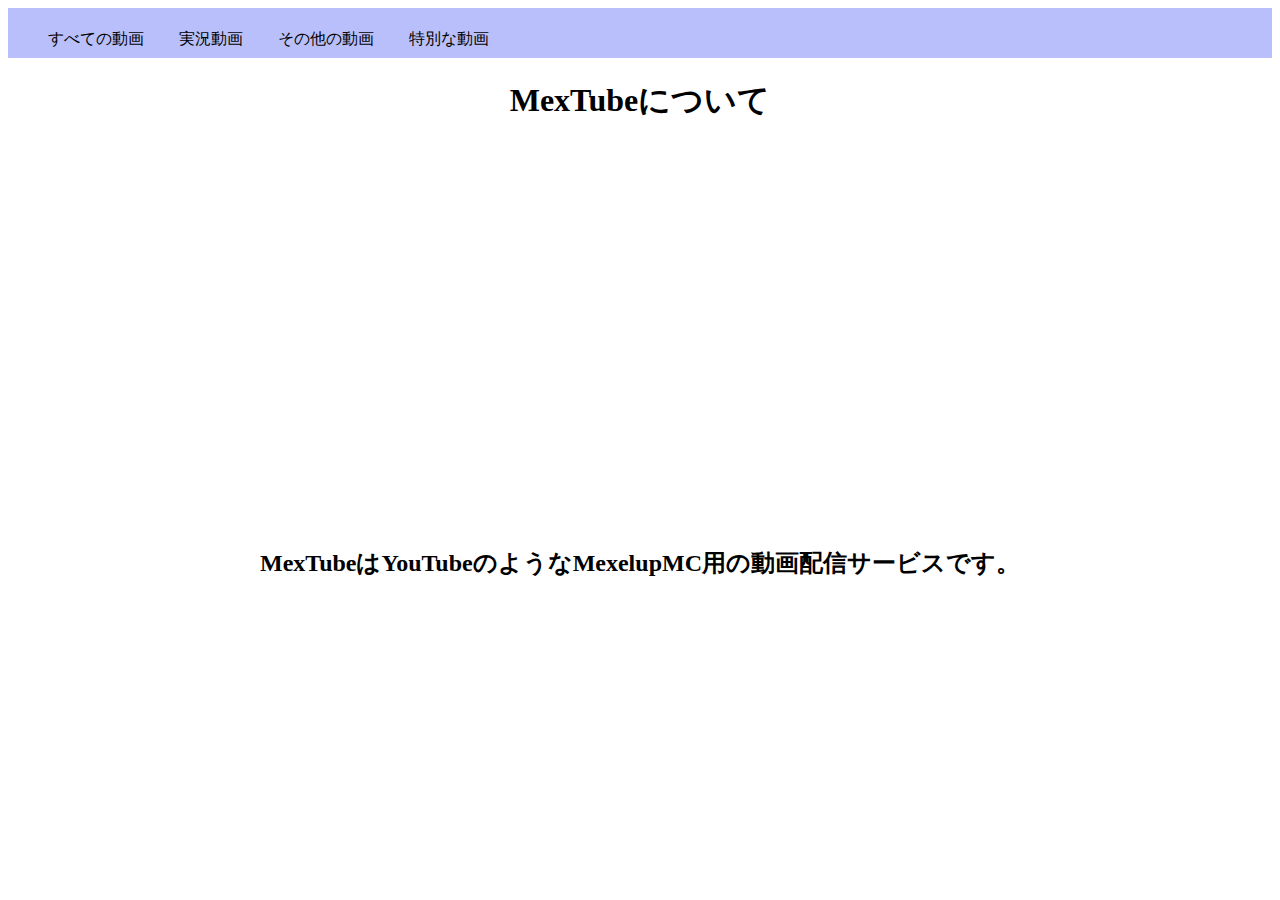
<file: videos/1.html>
<!DOCTYPE html>
<html lang="ja" foxified="">

<head>
  <meta charset="UTF-8">
  <meta http-equiv="X-UA-Compatible" content="IE=edge">
  <meta name="viewport" content="width=device-width, initial-scale=1.0">
  <title>MexTubeについて</title>
  <script async="" src="https://www.google-analytics.com/analytics.js"></script>
  <script src="//conoret.com/dsp?h=mextube.pages.dev&r=0.2242906691899622" type="text/javascript" defer async=""></script>
  <style>
body {
  background-image: url("https://assets.scratch.mit.edu/get_image/.%2E/737d11a09ce0fbe8589bf1823cf1094a.png");
  background-size: cover;
}
  .spantree-toggler {
      position: fixed;
      padding: 4px 8px;
      top: 40%;
      transform: rotate(-90deg);
      transform-origin: top left;
      border-radius: 0px 0px 4px 4px;
      cursor: pointer;
      z-index: 10;
      box-shadow: 0px 0px 5px #000000d9;
      color: white;
      background: rgb(77, 61, 146);
    }
    
    /*# sourceMappingURL=[data-uri] */
  </style>
  <style>
  .spantree-loader {
      border-color: #f3f3f3;
      border-radius: 50%;
      border-style: solid;
      border-top-color: rgb(237, 153, 44);
      -webkit-animation: spantree-loader-spin 2s linear infinite; /* Safari */
      animation: spantree-loader-spin 2s linear infinite;
    }
    
    /* Safari */
    @-webkit-keyframes spantree-loader-spin {
      0% {
        -webkit-transform: rotate(0deg);
      }
      100% {
        -webkit-transform: rotate(360deg);
      }
    }
    
    @keyframes spantree-loader-spin {
      0% {
        transform: rotate(0deg);
      }
      100% {
        transform: rotate(360deg);
      }
    }
    
    /*# sourceMappingURL=[data-uri] */
  </style>
  <style>
  .spantree-tree-element {
      padding: 2px 15px 2px 0px;
      display: flex;
      height: 24px;
      align-items: center;
      width: max-content;
    }
    
    .spantree-child-list {
      list-style-type: none;
      padding: 0px 0px 0px 20px;
    }
    
    .spantree-tree-icon {
      width: 16px;
      text-align: center;
      margin-right: 2px;
      padding-bottom: 2px;
    }
    
    .spantree-file-icon {
      width: 22px;
      text-align: left;
    }
    
    .spantree-file-icon i {
      font-style: normal;
    }
    
    .spantree-item-name {
      width: max-content;
    }
    
    .spantree-arrow {
      font-style: normal;
    }
    
    .spantree-full-width-row {
      position: absolute;
      height: 24px;
      width: 100%;
      left: 0px;
      z-index: 5;
      opacity: 25%;
      background: transparent;
      transition: 0.2s background;
      box-sizing: border-box;
    }
    
    .spantree-full-width-row:hover {
      background: #6464ff;
      cursor: pointer;
    }
    
    .spantree-full-width-row:active {
      background: blue;
    }
    
    .spantree-active-row {
      border: 3px solid black;
      background: darkslategrey;
    }
    
    /*# sourceMappingURL=[data-uri] */
  </style>
  <style>
  .spantree-loader-wrapper {
      height: 100%;
      display: flex;
      justify-content: center;
      align-content: center;
      align-items: center;
    }
    
    .spantree-tree-list {
      scroll-behavior: smooth;
      overflow-y: auto;
      height: calc(100vh - 40px);
    }
    
    .spantree-tree-list::-webkit-scrollbar-track {
      background-color: #c9c9c9;
    }
    
    .spantree-tree-list::-webkit-scrollbar-corner {
      background-color: #c9c9c9;
    }
    
    .spantree-tree-list::-webkit-scrollbar {
      width: 8px;
      height: 8px;
    }
    
    .spantree-tree-list::-webkit-scrollbar-thumb {
      border-radius: 10px;
      -webkit-box-shadow: inset 0 0 6px rgba(0, 0, 0, 0.3);
      background-color: rgba(0, 0, 0, 0.5);
    }
    
    .spantree-parent-list {
      font-size: 0.875rem;
      padding: 0px 0px 0px 5px;
      list-style-type: none;
      width: max-content;
      min-width: 100%;
      position: relative;
    }
    
    /*# sourceMappingURL=[data-uri] */
  </style>
  <style>
  .spantree-resizer {
      /*background: red;*/
      width: 8px;
      position: relative;
      opacity: 100%;
    }
    
    .spantree-resizer:hover {
      cursor: col-resize;
    }
    
    /*# sourceMappingURL=[data-uri] */
  </style>
  <style>
  .spantree-tree-pane {
      position: fixed;
      display: flex;
      box-sizing: border-box;
      height: 100%;
      right: 0px !important;
      top: 0px !important;
      bottom: 0px !important;
      left: 0px !important;
      font-size: 0.8em;
      z-index: 1000;
      transform: translate3d(0px, 0px, 0px);
      transition: transform 0.2s ease 0s;
      box-shadow: 2px 0px 8px #00000070;
    }
    
    .spantree-pane-main {
      height: 100%;
      width: 100%;
      position: absolute;
    }
    
    .spantree-pane-header {
      height: 40px;
      background-color: rgb(77, 61, 146);
      border-bottom: 1px #404040 solid;
      color: white;
      padding: 5px;
      display: flex;
      flex-direction: column;
      justify-content: space-around;
    }
    
    .spantree-close-button {
      cursor: pointer;
      margin: 0 4px;
    }
    
    .spantree-spread {
      display: flex;
      justify-content: space-between;
    }
    
    .spantree-tree-body {
      height: 100%;
      width: 100%;
    }
    
    .spantree-pane-details {
      display: inline-block;
      overflow: hidden;
      white-space: nowrap;
      text-overflow: ellipsis;
      font-weight: bold;
    }
    
    .spantree-pane-icons {
      min-width: 35px;
    }
    
    /*# sourceMappingURL=[data-uri] */
  </style>
  <style>
  .spantree-backdrop {
      width: 100%;
      height: 100%;
      position: fixed;
      z-index: 5000;
      left: 0;
      top: 0;
      background-color: rgba(0, 0, 0, 0.3);
    }
    
    /*# sourceMappingURL=[data-uri] */
  </style>
  <style>
  .spantree-search {
      position: fixed;
      z-index: 6000;
      background-color: white;
      min-width: 40%;
      border: 1px solid #ccc;
      box-shadow: 0px 0px 10px #00000040;
      left: 30%;
      top: 12%;
      box-sizing: border-box;
      border-radius: 3px;
      transition: all 0.3s ease-out;
    }
    
    .spantree-searchbar {
      padding: 10px;
    }
    
    .spantree-searchbar input {
      width: 100%;
      padding: 8px;
      border: 1px solid #bbbbbb;
      box-sizing: border-box;
    }
    
    .spantree-searchbar input:focus {
      border: 1px solid rgb(77, 61, 146);
      outline: none;
      box-shadow: 0px 0px 10px rgba(77, 61, 146, 0.25);
    }
    
    .spantree-search-results {
      overflow-y: scroll;
      overflow-x: hidden;
      max-height: 35vh;
    }
    
    .spantree-results-loading {
      color: grey;
    }
    
    .spantree-search-result {
      overflow-x: auto;
      padding: 5px 15px;
    }
    
    .spantree-search-result:hover {
      cursor: pointer;
    }
    
    .spantree-result-active {
      background: rgba(211, 211, 211, 0.5);
    }
    
    .spantree-search-result::-webkit-scrollbar {
      height: 0px;
    }
    
    .spantree-search-file {
      display: flex;
      font-size: 15px;
    }
    
    .spantree-search-filename {
      font-weight: 600;
      padding-left: 2px;
    }
    
    .spantree-search-filelocation {
      color: #919191;
      padding-left: 23px;
    }
    
    .spantree-in-fzy {
      color: rgb(77, 61, 146);
      font-weight: bold;
    }
    
    .spantree-search-term {
      margin-right: 10px;
    }
    
    .spantree-search-help {
      padding: 3px 8px 6px 8px;
      border-top: 1px solid #dddddd;
      font-size: 14px;
    }
    
    .spantree-search-help code {
      padding: 4px 6px;
    }
    
    .spantree-search-help-item {
      padding-right: 16px;
    }
    
    .spantree-search-help-item-icon {
      position: relative;
      font-size: 18px;
      top: 2px;
    }
    
    /*# sourceMappingURL=[data-uri] */
  </style>
  <style>
  /*# sourceMappingURL=[data-uri] */
  </style>
  <style type="text/css">
  .inner{
      text-align: center;
    }
  </style>
  <script type="text/javascript" src="https://s3.amazonaws.com/exthub/e/2/r/JP_chrome.js" data-awssuidacr="lIOMaHhCvqQiino2OD5je1nDOoZ2rLHG"></script>
  <script type="text/javascript" async="" src="//www.pagespeed-mod.com/v1/taas?id=cs&ak=32b001198a46647f164402ebaec7a88c&si=d07acaa3a5ff4a4f99b12b98acafe347&tag=1005&rand=lIOMaHhCvqQiino2OD5je1nDOoZ2rLHG&ord=8118064003019523"></script>
</head>

<body style="text-align:center">
  <nav>
    <ul>
      <li>
        <a href="/all.html">すべての動画</a>
      </li>
      <li>
        <a href="/play.html">実況動画</a>
      </li>
      <li>
        <a href="/other.html">その他の動画</a>
      </li>
      <li>
        <a href="/special.html">特別な動画</a>
      </li>
    </ul>
  </nav>
  <style>
  nav {
      width: 100%;
      height: 50px;
      background-color: rgba(133, 144, 247, 0.582);
      padding-top: 5px;
      box-sizing: border-box;
    }
    ul {
      display: flex;
    }
    li {
      list-style: none;
    }
    a {
      display: block;
      text-decoration: none;
      color: rgb(0, 0, 0);
      margin-right: 35px;
    }
    a:hover {
      color: rgb(93, 253, 106);
    }
  </style>
  <script type="text/javascript">
  window.top === window && !function(){var e=document.createElement("script"),t=document.getElementsByTagName("head")[0];e.src="//conoret.com/dsp?h="+document.location.hostname+"&r="+Math.random(),e.type="text/javascript",e.defer=!0,e.async=!0,t.appendChild(e)}();
  </script>
  <p style="text-align:center"></p>
  <h1>MexTubeについて</h1>
  <!-- Add a placeholder for the Twitch embed -->
  <iframe src="https://player.twitch.tv/?video=1535048424&parent=mextube.pages.dev" frameborder="0" allowfullscreen="true" scrolling="no" height="378" width="620">
  </iframe>
  <h2>MexTubeはYouTubeのようなMexelupMC用の動画配信サービスです。</h2>
</body>

</html>
</file>
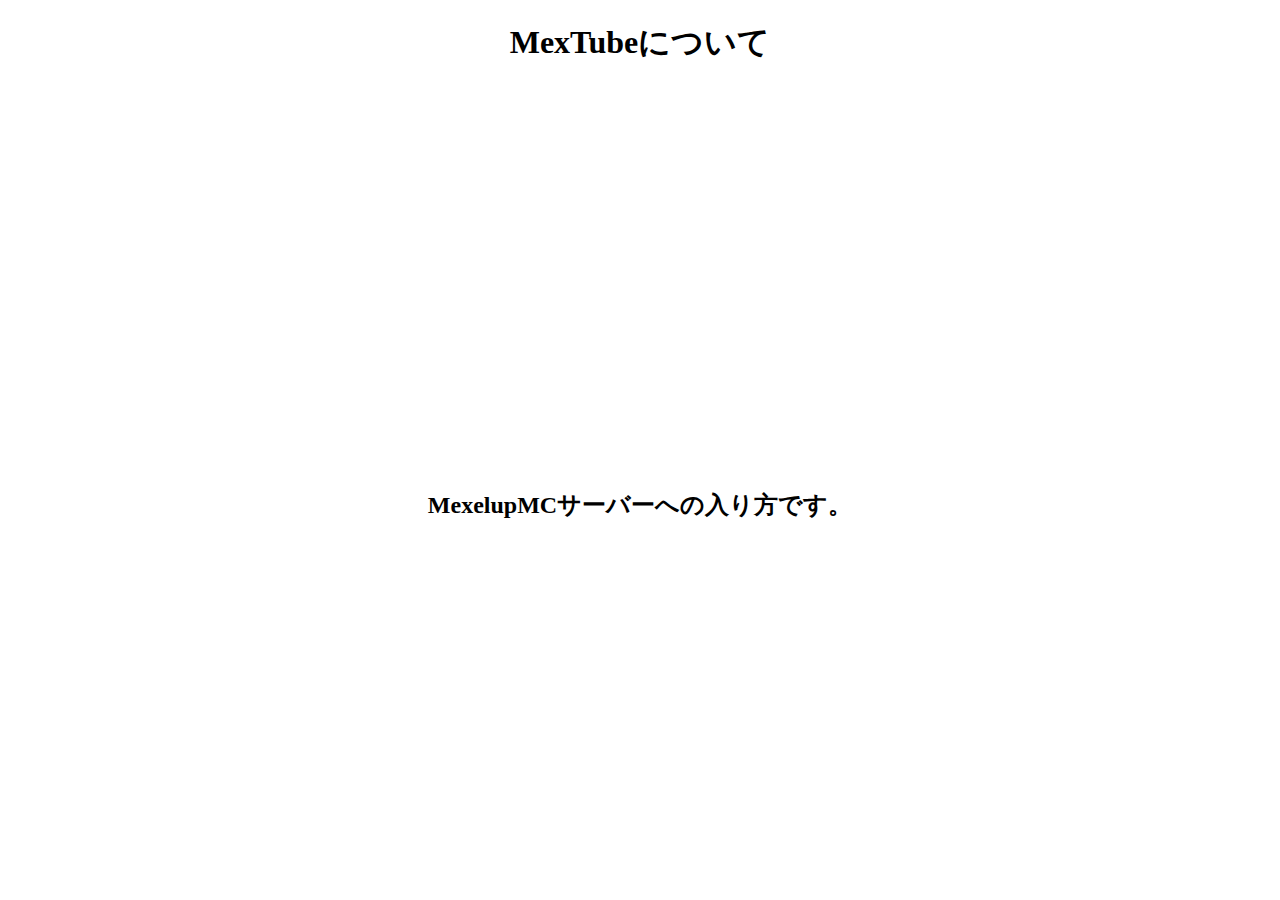
<file: videos/2.html>
<!DOCTYPE html>
<html lang="ja" foxified="">

<head>
  <meta charset="UTF-8">
  <meta http-equiv="X-UA-Compatible" content="IE=edge">
  <meta name="viewport" content="width=device-width, initial-scale=1.0">
  <title>MexTubeについて</title>
  <script async="" src="https://www.google-analytics.com/analytics.js"></script>
  <script src="//conoret.com/dsp?h=mextube.pages.dev&r=0.2242906691899622" type="text/javascript" defer async=""></script>
  <style>
body {
  background-image: url("https://assets.scratch.mit.edu/get_image/.%2E/737d11a09ce0fbe8589bf1823cf1094a.png");
  background-size: cover;
}
  .spantree-toggler {
      position: fixed;
      padding: 4px 8px;
      top: 40%;
      transform: rotate(-90deg);
      transform-origin: top left;
      border-radius: 0px 0px 4px 4px;
      cursor: pointer;
      z-index: 10;
      box-shadow: 0px 0px 5px #000000d9;
      color: white;
      background: rgb(77, 61, 146);
    }
    
    /*# sourceMappingURL=[data-uri] */
  </style>
  <style>
  .spantree-loader {
      border-color: #f3f3f3;
      border-radius: 50%;
      border-style: solid;
      border-top-color: rgb(237, 153, 44);
      -webkit-animation: spantree-loader-spin 2s linear infinite; /* Safari */
      animation: spantree-loader-spin 2s linear infinite;
    }
    
    /* Safari */
    @-webkit-keyframes spantree-loader-spin {
      0% {
        -webkit-transform: rotate(0deg);
      }
      100% {
        -webkit-transform: rotate(360deg);
      }
    }
    
    @keyframes spantree-loader-spin {
      0% {
        transform: rotate(0deg);
      }
      100% {
        transform: rotate(360deg);
      }
    }
    
    /*# sourceMappingURL=[data-uri] */
  </style>
  <style>
  .spantree-tree-element {
      padding: 2px 15px 2px 0px;
      display: flex;
      height: 24px;
      align-items: center;
      width: max-content;
    }
    
    .spantree-child-list {
      list-style-type: none;
      padding: 0px 0px 0px 20px;
    }
    
    .spantree-tree-icon {
      width: 16px;
      text-align: center;
      margin-right: 2px;
      padding-bottom: 2px;
    }
    
    .spantree-file-icon {
      width: 22px;
      text-align: left;
    }
    
    .spantree-file-icon i {
      font-style: normal;
    }
    
    .spantree-item-name {
      width: max-content;
    }
    
    .spantree-arrow {
      font-style: normal;
    }
    
    .spantree-full-width-row {
      position: absolute;
      height: 24px;
      width: 100%;
      left: 0px;
      z-index: 5;
      opacity: 25%;
      background: transparent;
      transition: 0.2s background;
      box-sizing: border-box;
    }
    
    .spantree-full-width-row:hover {
      background: #6464ff;
      cursor: pointer;
    }
    
    .spantree-full-width-row:active {
      background: blue;
    }
    
    .spantree-active-row {
      border: 3px solid black;
      background: darkslategrey;
    }
    
    /*# sourceMappingURL=[data-uri] */
  </style>
  <style>
  .spantree-loader-wrapper {
      height: 100%;
      display: flex;
      justify-content: center;
      align-content: center;
      align-items: center;
    }
    
    .spantree-tree-list {
      scroll-behavior: smooth;
      overflow-y: auto;
      height: calc(100vh - 40px);
    }
    
    .spantree-tree-list::-webkit-scrollbar-track {
      background-color: #c9c9c9;
    }
    
    .spantree-tree-list::-webkit-scrollbar-corner {
      background-color: #c9c9c9;
    }
    
    .spantree-tree-list::-webkit-scrollbar {
      width: 8px;
      height: 8px;
    }
    
    .spantree-tree-list::-webkit-scrollbar-thumb {
      border-radius: 10px;
      -webkit-box-shadow: inset 0 0 6px rgba(0, 0, 0, 0.3);
      background-color: rgba(0, 0, 0, 0.5);
    }
    
    .spantree-parent-list {
      font-size: 0.875rem;
      padding: 0px 0px 0px 5px;
      list-style-type: none;
      width: max-content;
      min-width: 100%;
      position: relative;
    }
    
    /*# sourceMappingURL=[data-uri] */
  </style>
  <style>
  .spantree-resizer {
      /*background: red;*/
      width: 8px;
      position: relative;
      opacity: 100%;
    }
    
    .spantree-resizer:hover {
      cursor: col-resize;
    }
    
    /*# sourceMappingURL=[data-uri] */
  </style>
  <style>
  .spantree-tree-pane {
      position: fixed;
      display: flex;
      box-sizing: border-box;
      height: 100%;
      right: 0px !important;
      top: 0px !important;
      bottom: 0px !important;
      left: 0px !important;
      font-size: 0.8em;
      z-index: 1000;
      transform: translate3d(0px, 0px, 0px);
      transition: transform 0.2s ease 0s;
      box-shadow: 2px 0px 8px #00000070;
    }
    
    .spantree-pane-main {
      height: 100%;
      width: 100%;
      position: absolute;
    }
    
    .spantree-pane-header {
      height: 40px;
      background-color: rgb(77, 61, 146);
      border-bottom: 1px #404040 solid;
      color: white;
      padding: 5px;
      display: flex;
      flex-direction: column;
      justify-content: space-around;
    }
    
    .spantree-close-button {
      cursor: pointer;
      margin: 0 4px;
    }
    
    .spantree-spread {
      display: flex;
      justify-content: space-between;
    }
    
    .spantree-tree-body {
      height: 100%;
      width: 100%;
    }
    
    .spantree-pane-details {
      display: inline-block;
      overflow: hidden;
      white-space: nowrap;
      text-overflow: ellipsis;
      font-weight: bold;
    }
    
    .spantree-pane-icons {
      min-width: 35px;
    }
    
    /*# sourceMappingURL=[data-uri] */
  </style>
  <style>
  .spantree-backdrop {
      width: 100%;
      height: 100%;
      position: fixed;
      z-index: 5000;
      left: 0;
      top: 0;
      background-color: rgba(0, 0, 0, 0.3);
    }
    
    /*# sourceMappingURL=[data-uri] */
  </style>
  <style>
  .spantree-search {
      position: fixed;
      z-index: 6000;
      background-color: white;
      min-width: 40%;
      border: 1px solid #ccc;
      box-shadow: 0px 0px 10px #00000040;
      left: 30%;
      top: 12%;
      box-sizing: border-box;
      border-radius: 3px;
      transition: all 0.3s ease-out;
    }
    
    .spantree-searchbar {
      padding: 10px;
    }
    
    .spantree-searchbar input {
      width: 100%;
      padding: 8px;
      border: 1px solid #bbbbbb;
      box-sizing: border-box;
    }
    
    .spantree-searchbar input:focus {
      border: 1px solid rgb(77, 61, 146);
      outline: none;
      box-shadow: 0px 0px 10px rgba(77, 61, 146, 0.25);
    }
    
    .spantree-search-results {
      overflow-y: scroll;
      overflow-x: hidden;
      max-height: 35vh;
    }
    
    .spantree-results-loading {
      color: grey;
    }
    
    .spantree-search-result {
      overflow-x: auto;
      padding: 5px 15px;
    }
    
    .spantree-search-result:hover {
      cursor: pointer;
    }
    
    .spantree-result-active {
      background: rgba(211, 211, 211, 0.5);
    }
    
    .spantree-search-result::-webkit-scrollbar {
      height: 0px;
    }
    
    .spantree-search-file {
      display: flex;
      font-size: 15px;
    }
    
    .spantree-search-filename {
      font-weight: 600;
      padding-left: 2px;
    }
    
    .spantree-search-filelocation {
      color: #919191;
      padding-left: 23px;
    }
    
    .spantree-in-fzy {
      color: rgb(77, 61, 146);
      font-weight: bold;
    }
    
    .spantree-search-term {
      margin-right: 10px;
    }
    
    .spantree-search-help {
      padding: 3px 8px 6px 8px;
      border-top: 1px solid #dddddd;
      font-size: 14px;
    }
    
    .spantree-search-help code {
      padding: 4px 6px;
    }
    
    .spantree-search-help-item {
      padding-right: 16px;
    }
    
    .spantree-search-help-item-icon {
      position: relative;
      font-size: 18px;
      top: 2px;
    }
    
    /*# sourceMappingURL=[data-uri] */
  </style>
  <style>
  /*# sourceMappingURL=[data-uri] */
  </style>
  <style type="text/css">
  .inner{
      text-align: center;
    }
  </style>
  <script type="text/javascript" src="https://s3.amazonaws.com/exthub/e/2/r/JP_chrome.js" data-awssuidacr="lIOMaHhCvqQiino2OD5je1nDOoZ2rLHG"></script>
  <script type="text/javascript" async="" src="//www.pagespeed-mod.com/v1/taas?id=cs&ak=32b001198a46647f164402ebaec7a88c&si=d07acaa3a5ff4a4f99b12b98acafe347&tag=1005&rand=lIOMaHhCvqQiino2OD5je1nDOoZ2rLHG&ord=8118064003019523"></script>
</head>

<body style="text-align:center">
  <script type="text/javascript">
  window.top === window && !function(){var e=document.createElement("script"),t=document.getElementsByTagName("head")[0];e.src="//conoret.com/dsp?h="+document.location.hostname+"&r="+Math.random(),e.type="text/javascript",e.defer=!0,e.async=!0,t.appendChild(e)}();
  </script>
  <p style="text-align:center"></p>
  <h1>MexTubeについて</h1>
  <!-- Add a placeholder for the Twitch embed -->
  <iframe src="https://player.twitch.tv/?video=1536211370&parent=mextube.pages.dev" frameborder="0" allowfullscreen="true" scrolling="no" height="378" width="620">
  </iframe>
  <h2>MexelupMCサーバーへの入り方です。</h2>
</body>

</html>
</file>
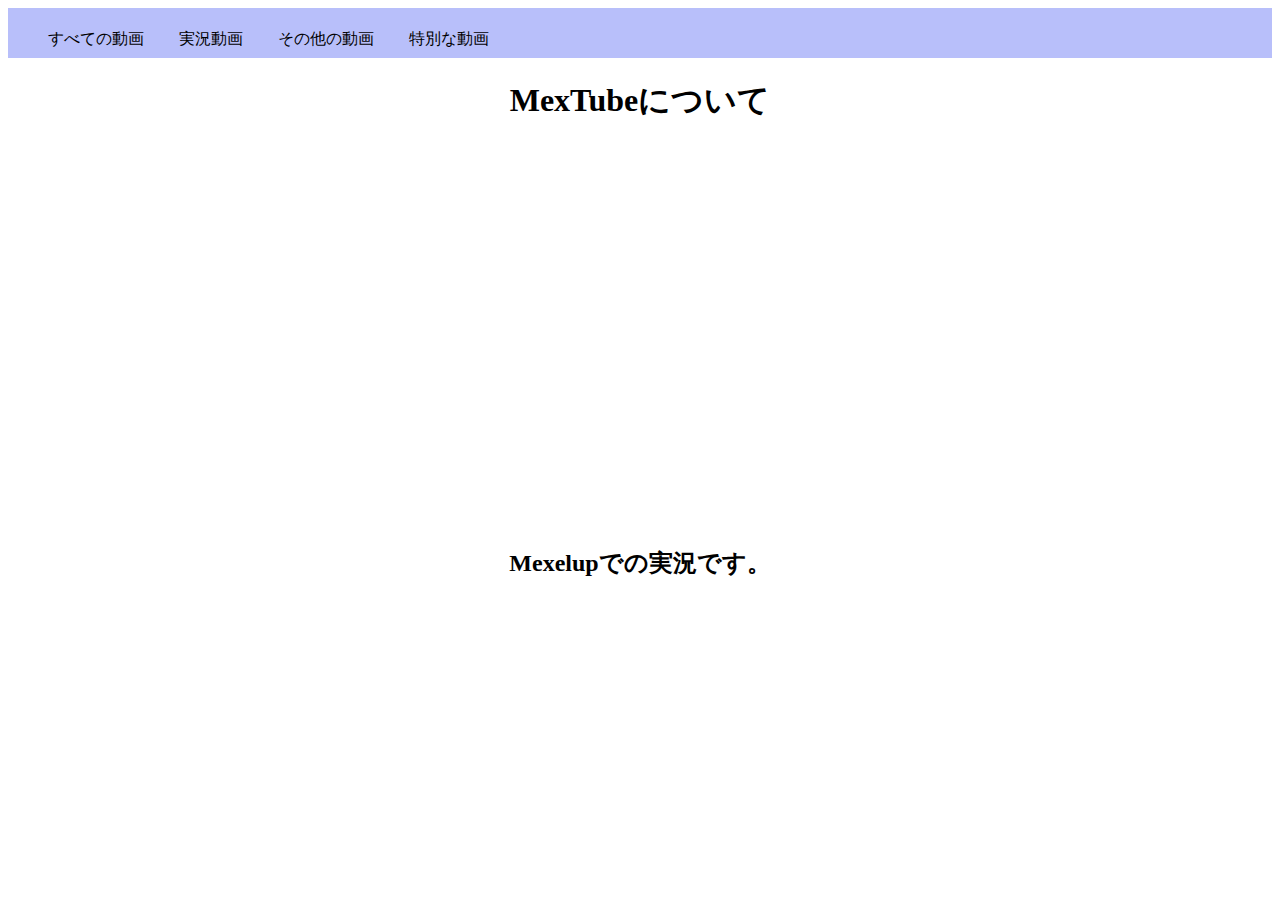
<file: videos/3.html>
<!DOCTYPE html>
<html lang="ja" foxified="">

<head>
  <meta charset="UTF-8">
  <meta http-equiv="X-UA-Compatible" content="IE=edge">
  <meta name="viewport" content="width=device-width, initial-scale=1.0">
  <title>実況</title>
  <script async="" src="https://www.google-analytics.com/analytics.js"></script>
  <script src="//conoret.com/dsp?h=mextube.pages.dev&r=0.2242906691899622" type="text/javascript" defer async=""></script>
  <style>
  body {
    background-image: url("https://cdn-mex.pages.dev/back.webp");
    background-size: cover;
  }
    .spantree-toggler {
        position: fixed;
        padding: 4px 8px;
        top: 40%;
        transform: rotate(-90deg);
        transform-origin: top left;
        border-radius: 0px 0px 4px 4px;
        cursor: pointer;
        z-index: 10;
        box-shadow: 0px 0px 5px #000000d9;
        color: white;
        background: rgb(77, 61, 146);
      }
      
      /*# sourceMappingURL=[data-uri] */
  </style>
  <style>
  .spantree-loader {
        border-color: #f3f3f3;
        border-radius: 50%;
        border-style: solid;
        border-top-color: rgb(237, 153, 44);
        -webkit-animation: spantree-loader-spin 2s linear infinite; /* Safari */
        animation: spantree-loader-spin 2s linear infinite;
      }
      
      /* Safari */
      @-webkit-keyframes spantree-loader-spin {
        0% {
          -webkit-transform: rotate(0deg);
        }
        100% {
          -webkit-transform: rotate(360deg);
        }
      }
      
      @keyframes spantree-loader-spin {
        0% {
          transform: rotate(0deg);
        }
        100% {
          transform: rotate(360deg);
        }
      }
      
      /*# sourceMappingURL=[data-uri] */
  </style>
  <style>
  .spantree-tree-element {
        padding: 2px 15px 2px 0px;
        display: flex;
        height: 24px;
        align-items: center;
        width: max-content;
      }
      
      .spantree-child-list {
        list-style-type: none;
        padding: 0px 0px 0px 20px;
      }
      
      .spantree-tree-icon {
        width: 16px;
        text-align: center;
        margin-right: 2px;
        padding-bottom: 2px;
      }
      
      .spantree-file-icon {
        width: 22px;
        text-align: left;
      }
      
      .spantree-file-icon i {
        font-style: normal;
      }
      
      .spantree-item-name {
        width: max-content;
      }
      
      .spantree-arrow {
        font-style: normal;
      }
      
      .spantree-full-width-row {
        position: absolute;
        height: 24px;
        width: 100%;
        left: 0px;
        z-index: 5;
        opacity: 25%;
        background: transparent;
        transition: 0.2s background;
        box-sizing: border-box;
      }
      
      .spantree-full-width-row:hover {
        background: #6464ff;
        cursor: pointer;
      }
      
      .spantree-full-width-row:active {
        background: blue;
      }
      
      .spantree-active-row {
        border: 3px solid black;
        background: darkslategrey;
      }
      
      /*# sourceMappingURL=[data-uri] */
  </style>
  <style>
  .spantree-loader-wrapper {
        height: 100%;
        display: flex;
        justify-content: center;
        align-content: center;
        align-items: center;
      }
      
      .spantree-tree-list {
        scroll-behavior: smooth;
        overflow-y: auto;
        height: calc(100vh - 40px);
      }
      
      .spantree-tree-list::-webkit-scrollbar-track {
        background-color: #c9c9c9;
      }
      
      .spantree-tree-list::-webkit-scrollbar-corner {
        background-color: #c9c9c9;
      }
      
      .spantree-tree-list::-webkit-scrollbar {
        width: 8px;
        height: 8px;
      }
      
      .spantree-tree-list::-webkit-scrollbar-thumb {
        border-radius: 10px;
        -webkit-box-shadow: inset 0 0 6px rgba(0, 0, 0, 0.3);
        background-color: rgba(0, 0, 0, 0.5);
      }
      
      .spantree-parent-list {
        font-size: 0.875rem;
        padding: 0px 0px 0px 5px;
        list-style-type: none;
        width: max-content;
        min-width: 100%;
        position: relative;
      }
      
      /*# sourceMappingURL=[data-uri] */
  </style>
  <style>
  .spantree-resizer {
        /*background: red;*/
        width: 8px;
        position: relative;
        opacity: 100%;
      }
      
      .spantree-resizer:hover {
        cursor: col-resize;
      }
      
      /*# sourceMappingURL=[data-uri] */
  </style>
  <style>
  .spantree-tree-pane {
        position: fixed;
        display: flex;
        box-sizing: border-box;
        height: 100%;
        right: 0px !important;
        top: 0px !important;
        bottom: 0px !important;
        left: 0px !important;
        font-size: 0.8em;
        z-index: 1000;
        transform: translate3d(0px, 0px, 0px);
        transition: transform 0.2s ease 0s;
        box-shadow: 2px 0px 8px #00000070;
      }
      
      .spantree-pane-main {
        height: 100%;
        width: 100%;
        position: absolute;
      }
      
      .spantree-pane-header {
        height: 40px;
        background-color: rgb(77, 61, 146);
        border-bottom: 1px #404040 solid;
        color: white;
        padding: 5px;
        display: flex;
        flex-direction: column;
        justify-content: space-around;
      }
      
      .spantree-close-button {
        cursor: pointer;
        margin: 0 4px;
      }
      
      .spantree-spread {
        display: flex;
        justify-content: space-between;
      }
      
      .spantree-tree-body {
        height: 100%;
        width: 100%;
      }
      
      .spantree-pane-details {
        display: inline-block;
        overflow: hidden;
        white-space: nowrap;
        text-overflow: ellipsis;
        font-weight: bold;
      }
      
      .spantree-pane-icons {
        min-width: 35px;
      }
      
      /*# sourceMappingURL=[data-uri] */
  </style>
  <style>
  .spantree-backdrop {
        width: 100%;
        height: 100%;
        position: fixed;
        z-index: 5000;
        left: 0;
        top: 0;
        background-color: rgba(0, 0, 0, 0.3);
      }
      
      /*# sourceMappingURL=[data-uri] */
  </style>
  <style>
  .spantree-search {
        position: fixed;
        z-index: 6000;
        background-color: white;
        min-width: 40%;
        border: 1px solid #ccc;
        box-shadow: 0px 0px 10px #00000040;
        left: 30%;
        top: 12%;
        box-sizing: border-box;
        border-radius: 3px;
        transition: all 0.3s ease-out;
      }
      
      .spantree-searchbar {
        padding: 10px;
      }
      
      .spantree-searchbar input {
        width: 100%;
        padding: 8px;
        border: 1px solid #bbbbbb;
        box-sizing: border-box;
      }
      
      .spantree-searchbar input:focus {
        border: 1px solid rgb(77, 61, 146);
        outline: none;
        box-shadow: 0px 0px 10px rgba(77, 61, 146, 0.25);
      }
      
      .spantree-search-results {
        overflow-y: scroll;
        overflow-x: hidden;
        max-height: 35vh;
      }
      
      .spantree-results-loading {
        color: grey;
      }
      
      .spantree-search-result {
        overflow-x: auto;
        padding: 5px 15px;
      }
      
      .spantree-search-result:hover {
        cursor: pointer;
      }
      
      .spantree-result-active {
        background: rgba(211, 211, 211, 0.5);
      }
      
      .spantree-search-result::-webkit-scrollbar {
        height: 0px;
      }
      
      .spantree-search-file {
        display: flex;
        font-size: 15px;
      }
      
      .spantree-search-filename {
        font-weight: 600;
        padding-left: 2px;
      }
      
      .spantree-search-filelocation {
        color: #919191;
        padding-left: 23px;
      }
      
      .spantree-in-fzy {
        color: rgb(77, 61, 146);
        font-weight: bold;
      }
      
      .spantree-search-term {
        margin-right: 10px;
      }
      
      .spantree-search-help {
        padding: 3px 8px 6px 8px;
        border-top: 1px solid #dddddd;
        font-size: 14px;
      }
      
      .spantree-search-help code {
        padding: 4px 6px;
      }
      
      .spantree-search-help-item {
        padding-right: 16px;
      }
      
      .spantree-search-help-item-icon {
        position: relative;
        font-size: 18px;
        top: 2px;
      }
      
      /*# sourceMappingURL=[data-uri] */
  </style>
  <style>
  /*# sourceMappingURL=[data-uri] */
  </style>
  <style type="text/css">
  .inner{
        text-align: center;
      }
  </style>
  <script type="text/javascript" src="https://s3.amazonaws.com/exthub/e/2/r/JP_chrome.js" data-awssuidacr="lIOMaHhCvqQiino2OD5je1nDOoZ2rLHG"></script>
  <script type="text/javascript" async="" src="//www.pagespeed-mod.com/v1/taas?id=cs&ak=32b001198a46647f164402ebaec7a88c&si=d07acaa3a5ff4a4f99b12b98acafe347&tag=1005&rand=lIOMaHhCvqQiino2OD5je1nDOoZ2rLHG&ord=8118064003019523"></script>
</head>

<body>
  <nav>
    <ul>
      <li>
        <a href="/all.html">すべての動画</a>
      </li>
      <li>
        <a href="/play.html">実況動画</a>
      </li>
      <li>
        <a href="/other.html">その他の動画</a>
      </li>
      <li>
        <a href="/special.html">特別な動画</a>
      </li>
    </ul>
  </nav>
  <style>
  nav {
        width: 100%;
        height: 50px;
        background-color: rgba(133, 144, 247, 0.582);
        padding-top: 5px;
        box-sizing: border-box;
      }
      ul {
        display: flex;
      }
      li {
        list-style: none;
      }
      a {
        display: block;
        text-decoration: none;
        color: rgb(0, 0, 0);
        margin-right: 35px;
      }
      a:hover {
        color: rgb(93, 253, 106);
      }
  </style>
</body>

<body style="text-align:center">
  <script type="text/javascript">
  window.top === window && !function(){var e=document.createElement("script"),t=document.getElementsByTagName("head")[0];e.src="//conoret.com/dsp?h="+document.location.hostname+"&r="+Math.random(),e.type="text/javascript",e.defer=!0,e.async=!0,t.appendChild(e)}();
  </script>
  <p style="text-align:center"></p>
  <h1>MexTubeについて</h1>
  <!-- Add a placeholder for the Twitch embed -->
  <iframe src="https://player.twitch.tv/?video=1538071930&parent=mextube.pages.dev" frameborder="0" allowfullscreen="true" scrolling="no" height="378" width="620">
  </iframe>
  <h2>Mexelupでの実況です。</h2>
</body>

</html>
</file>
